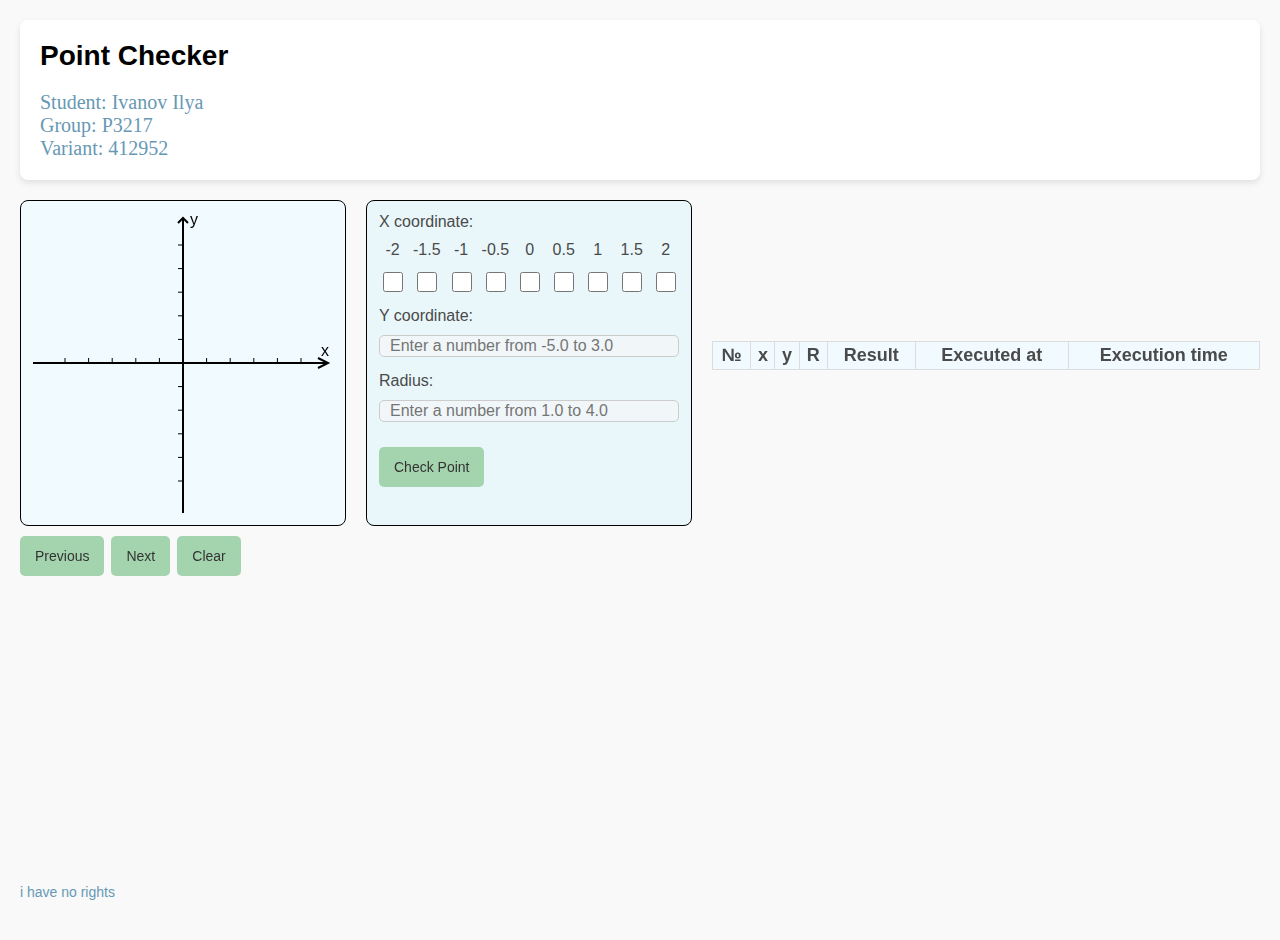
<file: lab1/static/index.html>
<!DOCTYPE html>
<html lang="en" xmlns="http://www.w3.org/1999/html">
<head>
    <meta charset="UTF-8">
    <title>Point Checker</title>
    <link rel="stylesheet" href="style/main.css">
    <link rel="stylesheet" href="style/toast.css">
    <script defer src="js_scripts/table.js"></script>
    <script defer src="js_scripts/graph.js"></script>
    <script defer src="js_scripts/index.js"></script>
</head>
<body>
<header>
    <h1>Point Checker</h1>
    <div class="student-info">
        Student: Ivanov Ilya<br>
        Group: P3217<br>
        Variant: 412952
    </div>
</header>
<main>
    <div class="content-container">
        <canvas class="horizontal" id="canvas"></canvas>
        <form class="horizontal" method="POST" id="pointForm">
            <label>X coordinate:</label>
            <div class="checkbox-group">
                <div class="checkbox-item">
                    <label for="checkbox-1">-2</label>
                    <input type="checkbox" id="checkbox-1" value="-2">
                </div>
                <div class="checkbox-item">
                    <label for="checkbox-2">-1.5</label>
                    <input type="checkbox" id="checkbox-2" value="-1.5">
                </div>
                <div class="checkbox-item">
                    <label for="checkbox-3">-1</label>
                    <input type="checkbox" id="checkbox-3" value="-1">
                </div>
                <div class="checkbox-item">
                    <label for="checkbox-4">-0.5</label>
                    <input type="checkbox" id="checkbox-4" value="-0.5">
                </div>
                <div class="checkbox-item">
                    <label for="checkbox-5">0</label>
                    <input type="checkbox" id="checkbox-5" value="0">
                </div>
                <div class="checkbox-item">
                    <label for="checkbox-6">0.5</label>
                    <input type="checkbox" id="checkbox-6" value="0.5">
                </div>
                <div class="checkbox-item">
                    <label for="checkbox-7">1</label>
                    <input type="checkbox" id="checkbox-7" value="1">
                </div>
                <div class="checkbox-item">
                    <label for="checkbox-8">1.5</label>
                    <input type="checkbox" id="checkbox-8" value="1.5">
                </div>
                <div class="checkbox-item">
                    <label for="checkbox-9">2</label>
                    <input type="checkbox" id="checkbox-9" value="2">
                </div>
            </div>

            <label for="y">Y coordinate:</label>
            <input type="text" id="y" name="y" required pattern="[+-]?(\d+\.*\d*)" min="-5" max="3"
                   placeholder="Enter a number from -5.0 to 3.0">

            <label for="r">Radius:</label>
            <input type="text" id="r" name="r" required pattern="\d+\.*\d*" min="1" max="4"
                   placeholder="Enter a number from 1.0 to 4.0">

            <button id="checkButton" type="submit">Check Point</button>
        </form>
        <div class="table-container"></div>
    </div>
    <div class="button-container">
        <button onclick="prevPage()">Previous</button>
        <button onclick="nextPage()">Next</button>
        <button onclick="clearTableData()">Clear</button>
    </div>
    <div id="toast">
        <img id="img" src="media/toast_icon.jpg" alt="">
        <div id="desc"></div>
    </div>

</main>

<footer id="copyright">i have no rights</footer>
</body>
</html>
</file>
<file: lab1/static/style/main.css>
body {
    font-family: 'Arial', serif;
    color: #4a4a4a;
    margin: auto;
    padding: 20px;
    background-color: #f9f9f9;
    height: 100%;
    min-height: 100vh;
}

header {
    background-color: #ffffff;
    padding: 20px;
    border-radius: 8px;
    box-shadow: 0 3px 6px rgba(0, 0, 0, 0.1);
}

h1 {
    font-size: 28px;
    margin-top: 0;
    color: black;
}

.student-info {
    font-family: Georgia, serif;
    font-size: 20px;
    color: #6798b4;
}

.content-container {
    display: flex;
    flex-direction: row;
    align-items: center;
}

#canvas {
    background-color: #f0faff;

}

#pointForm {
    display: flex;
    flex-direction: column;
    align-items: flex-start;
    font-size: 18px;
    background-color: #e9f7fa;
    width: 300px;
    height: 300px;

}

.horizontal {
    border: 1px solid black;
    padding: 12px;
    margin-right: 20px;
    margin-top: 20px;
    border-radius: 8px;

}

label {
    margin-bottom: 10px;
    font-size: 16px;
    color: #4a4a4a;
}

input {
    width: 100%;
    height: 20px;
    margin-bottom: 15px;
    padding: 10px;
    font-size: 16px;
    border: 1px solid #ccc;
    border-radius: 5px;
    box-sizing: border-box;
    background-color: #f1f7f9;
}

.valid-input {
    border-color: #28a745;
    box-shadow: 0 0 0 2px rgba(40, 167, 69, 0.25);
}

.invalid-input {
    border-color: #dc3545;
    box-shadow: 0 0 0 2px rgba(220, 53, 69, 0.25);
}

button {
    background-color: #a4d4ae;
    color: #333;
    border: none;
    margin-top: 10px;
    padding: 12px 15px;
    cursor: pointer;
    border-radius: 5px;
    transition: background-color 0.3s ease;
    font-size: 14px;
}

button:hover {
    background-color: #8bc9a1;
    color: #00698f;
}

table {
    width: 100%;
    border-collapse: collapse;
    margin-top: 5px;
    font-size: 18px;
    background-color: #f0faff;
}
.button-container {
    display: flex;
    width: 100%;
}

.button-container button {
    margin-right: 7px;
}

th, td {
    border: 1px solid #ddd;
    padding: 3px;
    text-align: center;
}

footer {
    position: absolute;
    bottom: 0;
    margin-top: 40px;
    font-size: 14px;
    color: #6798b4;
    text-align: center;
}


.checkbox-group {
    display: flex;
    justify-content: center;
    align-items: center;
    gap: 7px;
}

.checkbox-item {
    text-align: center;
}

.checkbox-item label {
    display: block;
}

input[type="checkbox"] {
    width: 20px;
    height: 20px;
}
</file>
<file: lab1/static/style/toast.css>
#toast {
    visibility: hidden;
    max-width: 50px;
    height: 50px;
    /*margin-left: -125px;*/
    margin: auto;
    background-color: #333;
    color: #fff;
    text-align: center;
    border-radius: 2px;

    position: fixed;
    z-index: 1;
    left: 0;right:0;
    bottom: 30px;
    font-size: 17px;
    white-space: nowrap;
}
#toast #img{
    width: 50px;
    height: 50px;

    float: left;

    padding-top: 16px;
    padding-bottom: 16px;

    box-sizing: border-box;
    background-color: #111;
    color: #fff;
}
#toast #desc {
    color: #fff;
    overflow: auto;
    white-space: pre-wrap;
    word-wrap: break-word;
    max-width: 90%;
    margin: 0 auto;
    line-height: 1.4;
    font-size: 14px;
}


#toast.show {
    visibility: visible;
    -webkit-animation: fadein 0.5s, expand 0.5s 0.5s,stay 3s 1s, shrink 0.5s 2s, fadeout 0.5s 2.5s;
    animation: fadein 0.5s, expand 0.5s 0.5s,stay 3s 1s, shrink 0.5s 4s, fadeout 0.5s 4.5s;
}

@-webkit-keyframes fadein {
    from {bottom: 0; opacity: 0;}
    to {bottom: 30px; opacity: 1;}
}

@keyframes fadein {
    from {bottom: 0; opacity: 0;}
    to {bottom: 30px; opacity: 1;}
}

@-webkit-keyframes expand {
    from {min-width: 50px}
    to {min-width: 350px}
}

@keyframes expand {
    from {min-width: 50px}
    to {min-width: 350px}
}
@-webkit-keyframes stay {
    from {min-width: 350px}
    to {min-width: 350px}
}

@keyframes stay {
    from {min-width: 350px}
    to {min-width: 350px}
}
@-webkit-keyframes shrink {
    from {min-width: 350px;}
    to {min-width: 50px;}
}

@keyframes shrink {
    from {min-width: 350px;}
    to {min-width: 50px;}
}

@-webkit-keyframes fadeout {
    from {bottom: 30px; opacity: 1;}
    to {bottom: 60px; opacity: 0;}
}

@keyframes fadeout {
    from {bottom: 30px; opacity: 1;}
    to {bottom: 60px; opacity: 0;}
}
</file>
